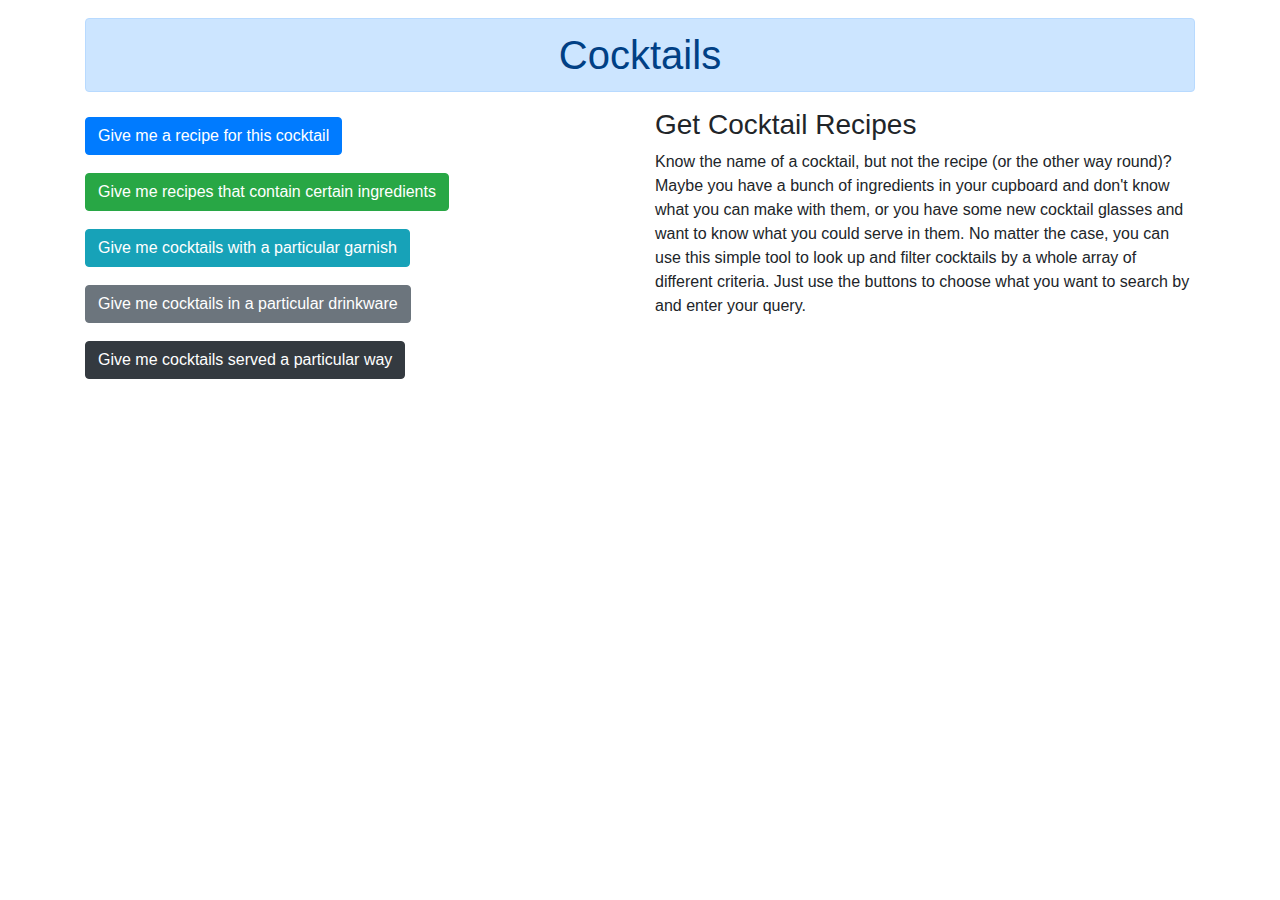
<file: cocktails_client.html>
<!DOCTYPE html>
<head>
    <meta charset="utf-8">
    <meta lang="en-us">
    <meta author="Riley Lannon">

    <!--    bootstrap css   -->
    <link rel="stylesheet" href="https://stackpath.bootstrapcdn.com/bootstrap/4.4.1/css/bootstrap.min.css" integrity="sha384-Vkoo8x4CGsO3+Hhxv8T/Q5PaXtkKtu6ug5TOeNV6gBiFeWPGFN9MuhOf23Q9Ifjh" crossorigin="anonymous">
    
    <!--    custom css/fixes    -->
    <link rel="stylesheet" href="css/cocktail_style.css" type="text/css">
    
    <title>Cocktails</title>
</head>
<body>
    <div class="container" id="main">
        <h1 class="alert alert-primary text-center">Cocktails</h1>

        <!--    Mode selection  -->
        <div class="row">
            <div class="col" id="mode-selection">
                <button type="button" class="btn btn-primary" onclick="display_query_input(NAME_CONST)">Give me a recipe for this cocktail</button>
                <button type="button" class="btn btn-success" onclick="display_query_input(INGREDIENTS_CONST)">Give me recipes that contain certain ingredients</button>
                <button type="button" class="btn btn-info" onclick="display_query_input(GARNISH_CONST)">Give me cocktails with a particular garnish</button>
                <button type="button" class="btn btn-secondary" onclick="display_query_input(DRINKWARE_CONST)">Give me cocktails in a particular drinkware</button>
                <button type="button" class="btn btn-dark" onclick="display_query_input(SERVED_CONST)">Give me cocktails served a particular way</button>
            </div>
            <div class="col">
                <h3>Get Cocktail Recipes</h3>
                <p>Know the name of a cocktail, but not the recipe (or the other way round)? Maybe you have a bunch of ingredients in your cupboard and don't know what you can make with them, or you have some new cocktail glasses and want to know what you could serve in them. No matter the case, you can use this simple tool to look up and filter cocktails by a whole array of different criteria. Just use the buttons to choose what you want to search by and enter your query.</p>
            </div>
        </div>

        <!--    Search query input  -->
        <div id="query">
            <!--    Modified with JavaScript    -->
        </div>

        <!--    Recipe display  -->
        <div id="recipe-display">
            <!--    Modified with JavaScript    -->
        </div>
    </div>

    <!--    Bootstrap JS/JQuery -->
    <script src="https://code.jquery.com/jquery-3.4.1.slim.min.js" integrity="sha384-J6qa4849blE2+poT4WnyKhv5vZF5SrPo0iEjwBvKU7imGFAV0wwj1yYfoRSJoZ+n" crossorigin="anonymous"></script>
    <script src="https://cdn.jsdelivr.net/npm/popper.js@1.16.0/dist/umd/popper.min.js" integrity="sha384-Q6E9RHvbIyZFJoft+2mJbHaEWldlvI9IOYy5n3zV9zzTtmI3UksdQRVvoxMfooAo" crossorigin="anonymous"></script>
    <script src="https://stackpath.bootstrapcdn.com/bootstrap/4.4.1/js/bootstrap.min.js" integrity="sha384-wfSDF2E50Y2D1uUdj0O3uMBJnjuUD4Ih7YwaYd1iqfktj0Uod8GCExl3Og8ifwB6" crossorigin="anonymous"></script>

    <!--    Custom JS   -->
    <script src="js/cocktail_api_access.js"></script>
    <script src="js/cocktail_scripts.js"></script>
</body>
</file>
<file: css/cocktail_style.css>
/*

Cocktails
cocktail_style.css
Copyright 2020 Riley Lannon

Some custom styles/fixes to bootstrap elements

*/

#main {
    padding-top: 2vh;
    padding-bottom: 2vh;
}

#mode-selection button {
    margin:1vh;
    margin-left: 0vh;
}

#query {
    padding-top: 5vh;
}

#query .row {
    margin-top: 1vh;
    margin-bottom: 1vh;
}

#query table {
    margin-top: 5vh;
}

#search-button {
    padding-top: 3vh;
}

#recipe-display {
    padding-top: 3vh;
    padding-bottom: 10vh;   /* we need some padding on the bottom of the page */
}

#recipe-display .card {
    margin-top: 2vh;
    margin-bottom: 2vh;
}
</file>
